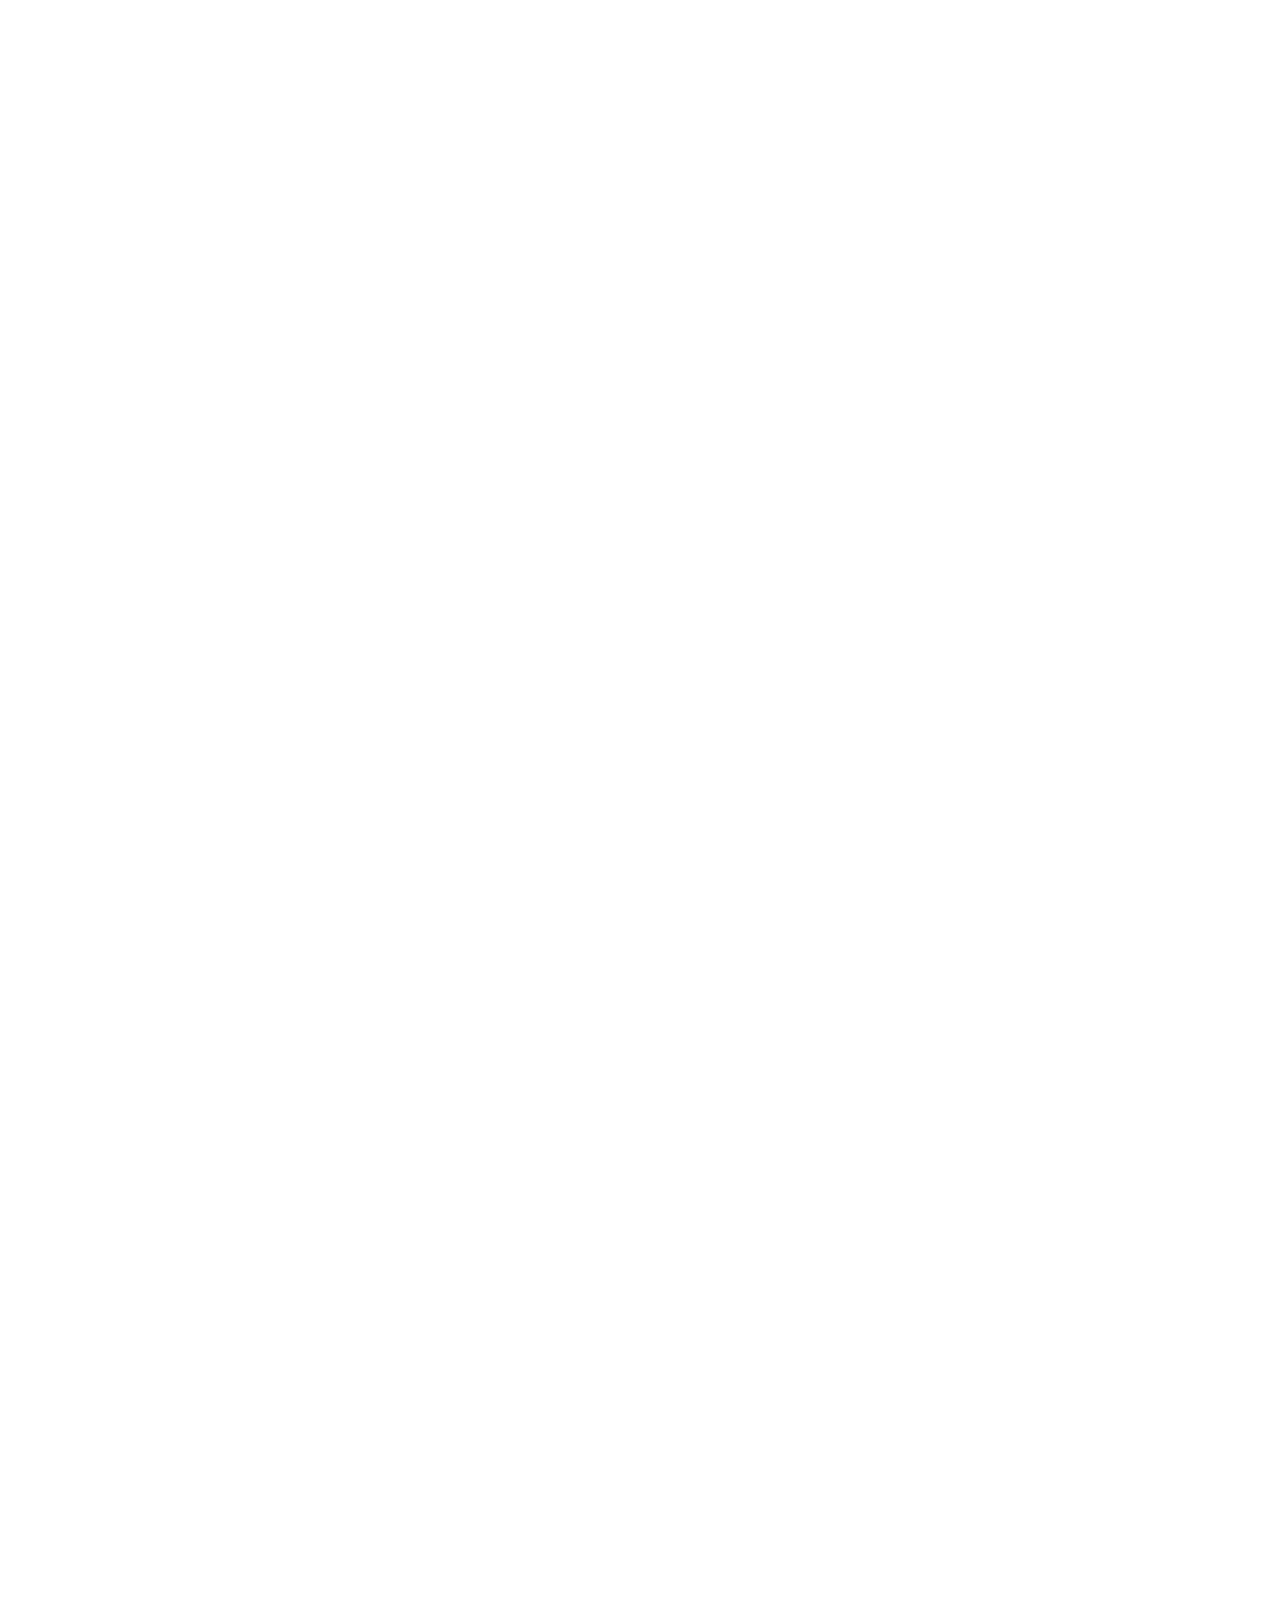
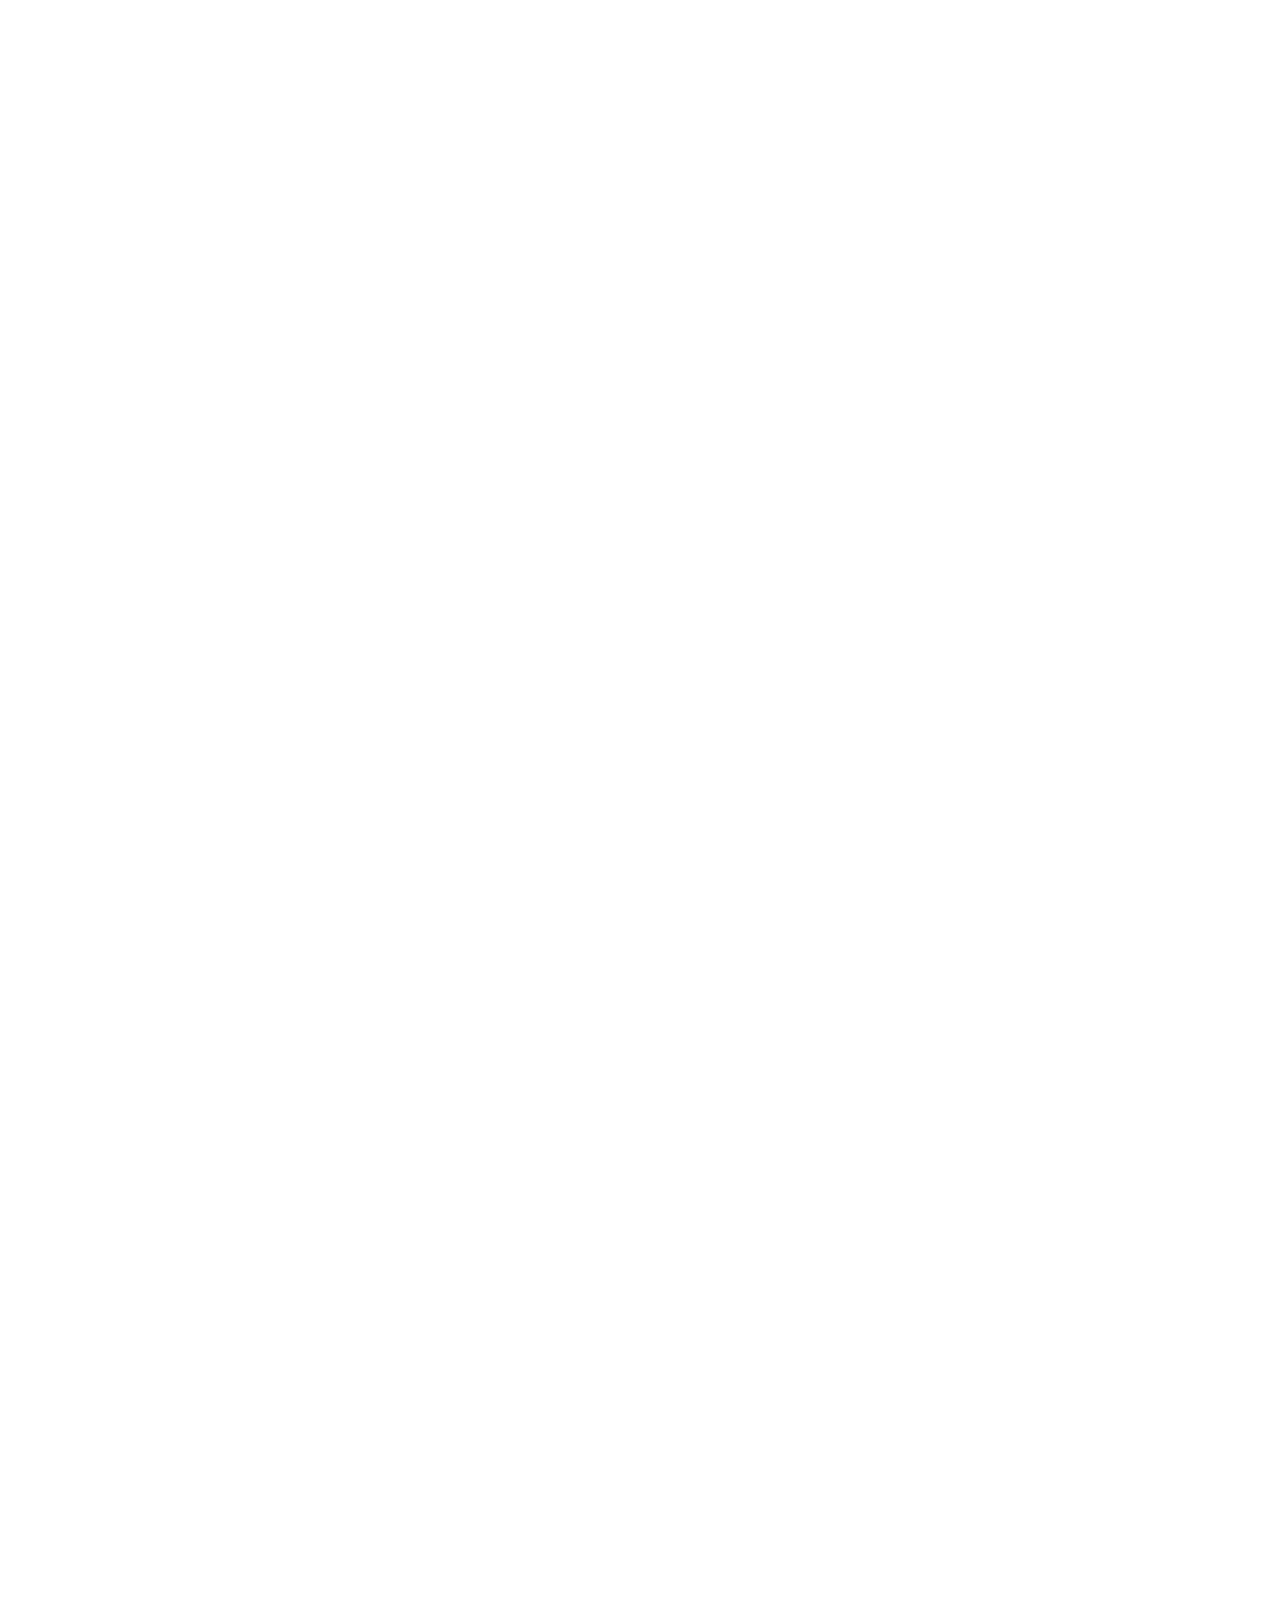
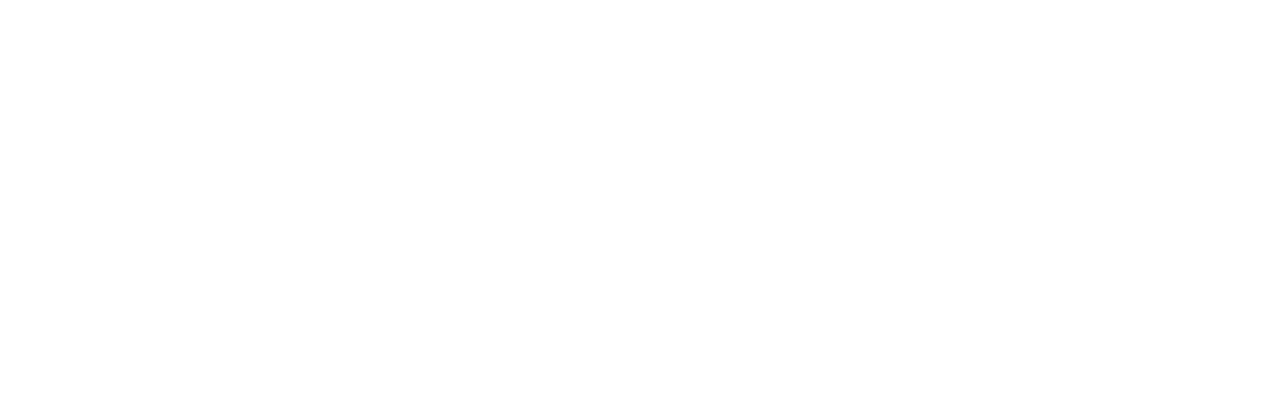
<file: index.html>
<!DOCTYPE html>
<html lang="en">
<head>
    <meta charset="UTF-8">
    <meta name="viewport" content="width=device-width, initial-scale=1.0">
    <title>Document</title>
    <style>
        *{
            margin: 0;
            padding: 0;
            text-decoration: none;
        }
        body,html{
            width: 150%;
            height: 200%;
        }
        body{

            display: flex;
            justify-content: center;
            align-items: center;
            
        }
        .container{
    
            background-color: antiquewhite;
            width: 250px;
            height: 250px;
        }
        .item{
            width: 50px;
            height: 50px;
            background-color: aqua;
            margin: 2px;
        }
        .item1{
            background-color: aquamarine;
            position: relative;
            left: 100%;
        }
        .item2{
            position: relative;
            background-color: red;
            
        }
        
    </style>
</head>
<body>
    <div class="container">
        <div class="item item1"></div>
        <div class="item item2"></div>
        <div class="item item3"></div>
    </div>
</body>
</html>
</file>
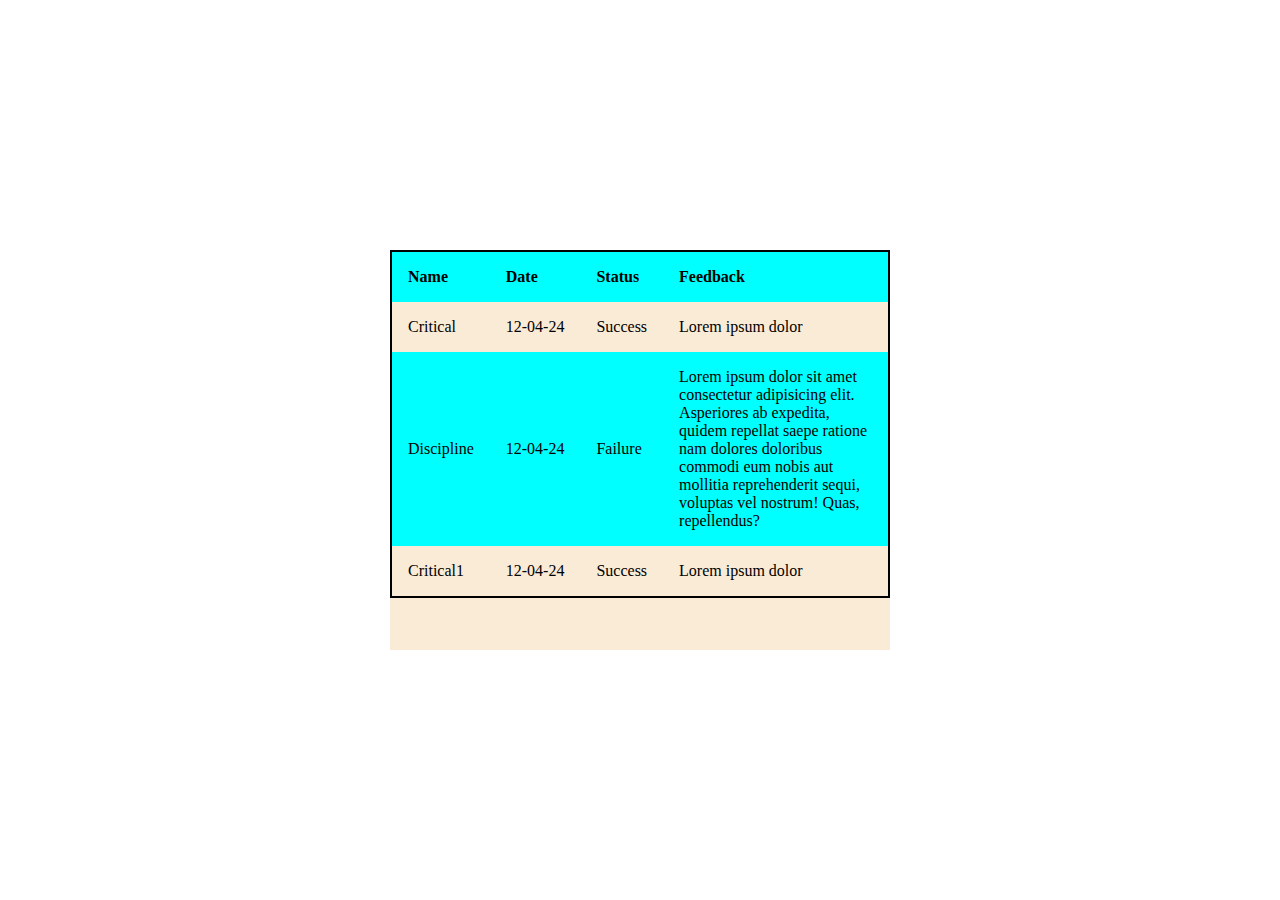
<file: responsiveTable/index.html>
<!DOCTYPE html>
<html lang="en">
<head>
    <meta charset="UTF-8">
    <meta name="viewport" content="width=device-width, initial-scale=1.0">
    <title>Responsive table</title>
    <link rel="stylesheet" href="style.css">
</head>
<body>
    <div class="container">

        <table class="responsive-table">
            <thead>
                <tr>
                    <th  >Name</th>
                    <th  >Date</th>
                    <th >Status</th>
                    <th >Feedback</th>                
                </tr>
    
            </thead>
            <tbody>
                <tr>
                    <td data-header="Name">Critical</td>
                    <td data-header="Date">12-04-24</td>
                    <td data-header="Status">Success</td>
                    <td data-header="Feedback">Lorem ipsum dolor</td>
                </tr>
                <tr>
                    <td data-header="Name">Discipline</td>
                    <td data-header="Date">12-04-24</td>
                    <td data-header="Status">Failure</td>
                    <td data-header="Feedback">Lorem ipsum dolor sit amet consectetur adipisicing elit. Asperiores ab expedita, quidem repellat saepe ratione nam dolores doloribus commodi eum nobis aut mollitia reprehenderit sequi, voluptas vel nostrum! Quas, repellendus?</td>
                </tr>
                <tr>
                    <td data-header="Name">Critical1</td>
                    <td data-header="Date">12-04-24</td>
                    <td data-header="Status">Success</td>
                    <td data-header="Feedback">Lorem ipsum dolor</td>
                </tr>
            </tbody>
        </table>
    </div>

</body>
</html>
</file>
<file: responsiveTable/style.css>
*{
    padding: 0;
    margin: 0;
    box-sizing: border-box;
}

body,html{
    height: 100%;
    width: 100%;
}

body{
    display: flex;
    justify-content: center;
    align-items: center;
    padding: 1em;
}

.container{
    width: 500px;
    height: 400px;
    background-color: antiquewhite;
    overflow: auto;
}

.responsive-table-body{
    overflow: auto;
}

.table-title{
    text-align: center;
    font-size: 2rem;
    font-weight: 900;
}

.responsive-table{
    width: 100%;
    border-collapse: collapse;
    text-align: left;
    border: 2px solid black;overflow: auto
}

.responsive-table th,td{
    padding: 1em;
}

.responsive-table th{
    background-color: aqua;
}

.responsive-table th{
    position: sticky;
    top: 0;
}

.responsive-table tbody tr:first-of-type{
    text-wrap: nowrap;
}

.responsive-table tbody tr:nth-of-type(even){
    background-color: aqua;
}

@media screen and (max-width:500px) {
    thead{
        display: none;
    }

    td{
        display: flex;
        flex-direction: column;
        /* justify-content: space-between; */
    }

    td::before{
        content: attr(data-header);
        font-size: 1.1em;
        font-weight: 900;
    }
}
</file>
